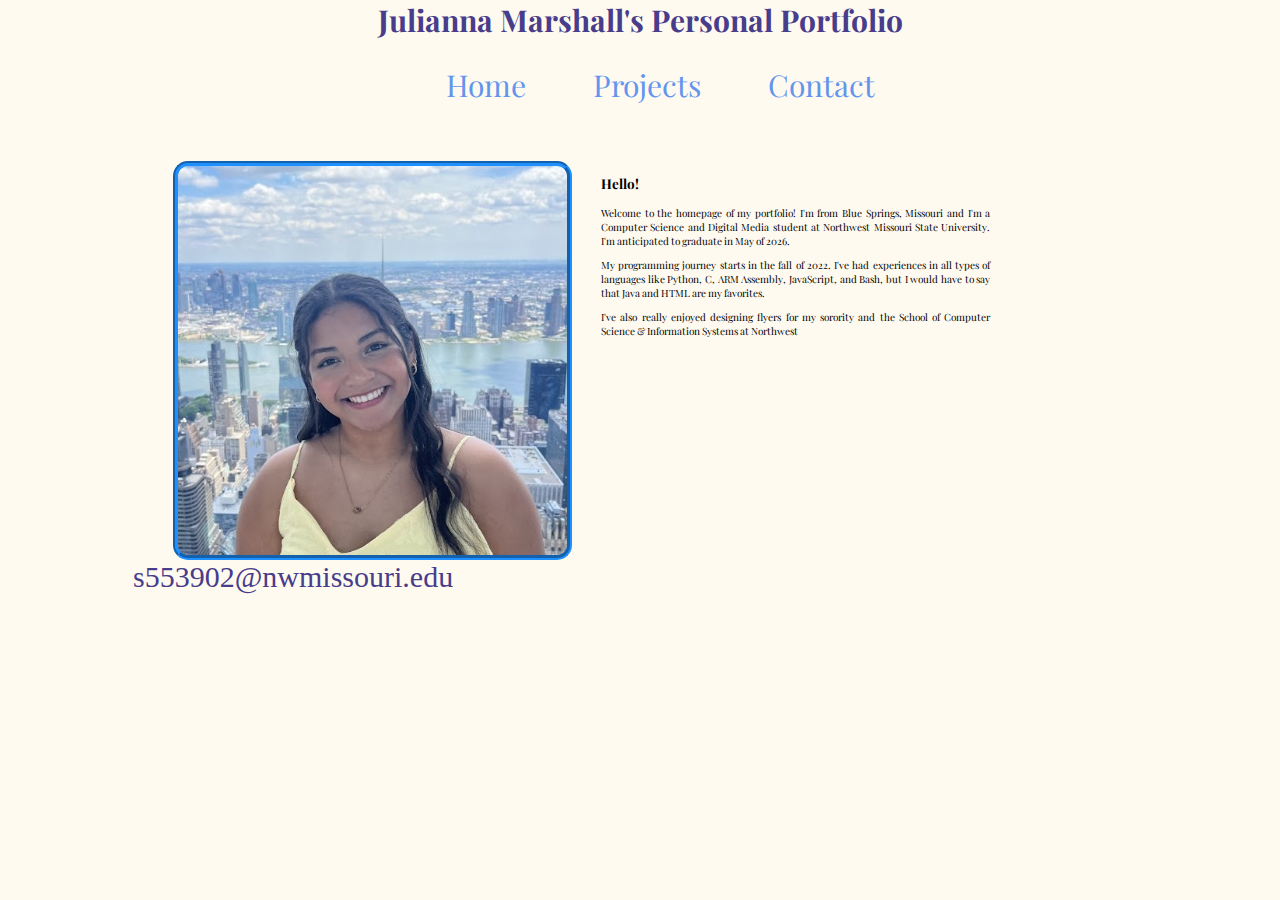
<file: index.html>
<!DOCTYPE html>
<!--
Name: Julianna Marshall
File Name: index.html
Date: 2/5/25
-->
<html lang="en">
    <head>
        <meta charset="UTF-8">
        <meta name="viewport" content="width=device-width, initial-scale=1">
        <title>Title</title>
        <link rel="stylesheet" href="css/styles.css">
        <link href="https://fonts.googleapis.com/css2?family=Playfair+Display:ital,wght@0,400..900;1,400..900&display=swap" rel="stylesheet">    </head>
    <body>
        <div id="container">
            <header>
            <h1>Julianna Marshall's Personal Portfolio</h1>   
            <nav>
                <ul>
                    <li><a href="index.html">Home</a></li>
                    <li><a href="projects.html">Projects</a></li>
                    <li><a href="contact.html">Contact</a></li>
                </ul>
                </nav>
            </header>

            <!--Use the main area to add the main content to the webpage-->
            <main>
                <div id="image-me">
                    <img id="welcome" src="images/pictureofjulianna.jpg" alt="Picture of Julianna Marshall">
                </div>
                <div id="info">
                    <div class="mobile">
                        <p class="hello">Hello! Welcome to the homepage of my portfolio!</p>
                        <p class="about-me">A little bit about me:</p>
                        <p>I'm from Blue Springs, Missouri and I'm a Computer Science and Digital Media student at Northwest Missouri State University. I'm anticipated to graduate in May of 2026.</p>
                    </div>

                    <div class="tablet-desktop">
                        <p class="hello">Hello!</p><p>Welcome to the homepage of my portfolio! I'm from Blue Springs, Missouri and I'm a Computer Science and Digital Media student at Northwest Missouri State University. I'm anticipated to graduate in May of 2026.</p>
                        <p>My programming journey starts in the fall of 2022. I've had experiences in all types of languages like Python, C, ARM Assembly, JavaScript, and Bash, but I would have to say that Java and HTML are my favorites.</p>
                        <p>I've also really enjoyed designing flyers for my sorority and the School of Computer Science &amp; Information Systems at Northwest</p>
                    </div>
                </div>
            </main>

            <footer>
                <p><a href="mailto:s553902@nwmissouri.edu">s553902@nwmissouri.edu</a></p>
            </footer>
        </div>
    </body>
</html>
</file>
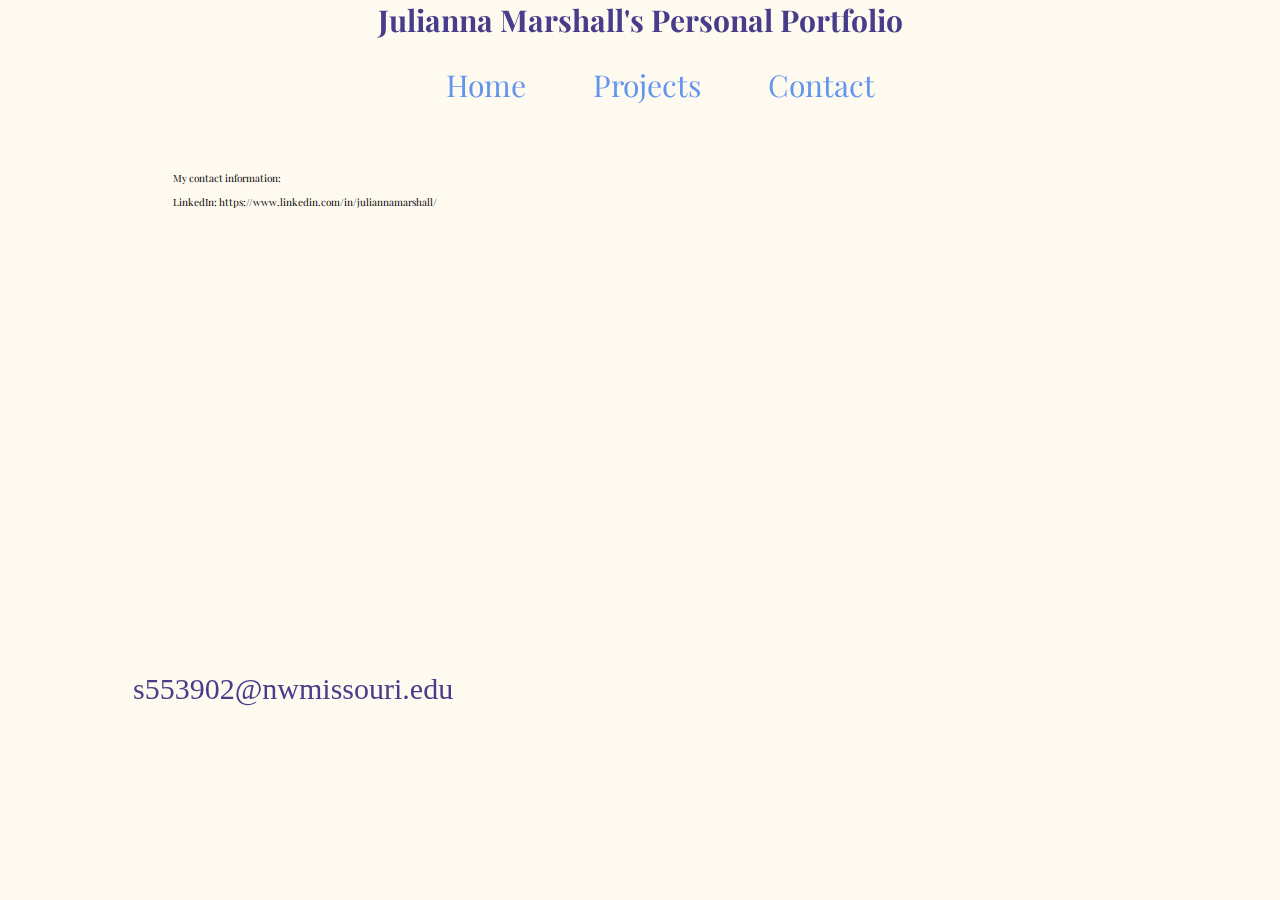
<file: contact.html>
<!DOCTYPE html>
<!--
Name: Julianna Marshall
File Name: contact.html
Date: 2/13/25
-->
<html lang="en">
    <head>
        <meta charset="UTF-8">
        <meta name="viewport" content="width=device-width, initial-scale=1">
        <title>Contact Me</title>
        <link rel="stylesheet" href="css/styles.css">
        <link href="https://fonts.googleapis.com/css2?family=Playfair+Display:ital,wght@0,400..900;1,400..900&display=swap" rel="stylesheet">    </head>
    <body>
        <div id="container">
            <header>
                <h1>Julianna Marshall's Personal Portfolio</h1>   
                <nav>
                    <ul>
                        <li><a href="index.html">Home</a></li>
                        <li><a href="projects.html">Projects</a></li>
                        <li><a href="contact.html">Contact</a></li>
                    </ul>
                </nav>
            </header>

            <!--Use the main area to add the main content to the webpage-->
            <main>
                <div id="contact">
                    <div class="mobile">
                        <p>My contact information:</p>
                        <p class="link">LinkedIn: https://www.linkedin.com/in/juliannamarshall/</p>
                    </div>

                    <div class="tablet-desktop">
                        <p>My contact information:</p>
                        <p class="link">LinkedIn: https://www.linkedin.com/in/juliannamarshall/</p>
                        <iframe title="map" src="https://www.google.com/maps/embed?pb=!1m18!1m12!1m3!1d3040.5652421217846!2d-94.88509922556591!3d40.351989459579656!2m3!1f0!2f0!3f0!3m2!1i1024!2i768!4f13.1!3m3!1m2!1s0x87c05585b7bd19b1%3A0xfc94da964c338044!2sNorthwest%20Missouri%20State%20University!5e0!3m2!1sen!2sus!4v1739473734939!5m2!1sen!2sus" width="600" height="450" style="border:0;" allowfullscreen="" loading="lazy" referrerpolicy="no-referrer-when-downgrade"></iframe>
                    </div>
                </div>
            </main>

            <footer>
                <p><a href="mailto:s553902@nwmissouri.edu">s553902@nwmissouri.edu</a></p>
            </footer>
        </div>
    </body>
</html>
</file>
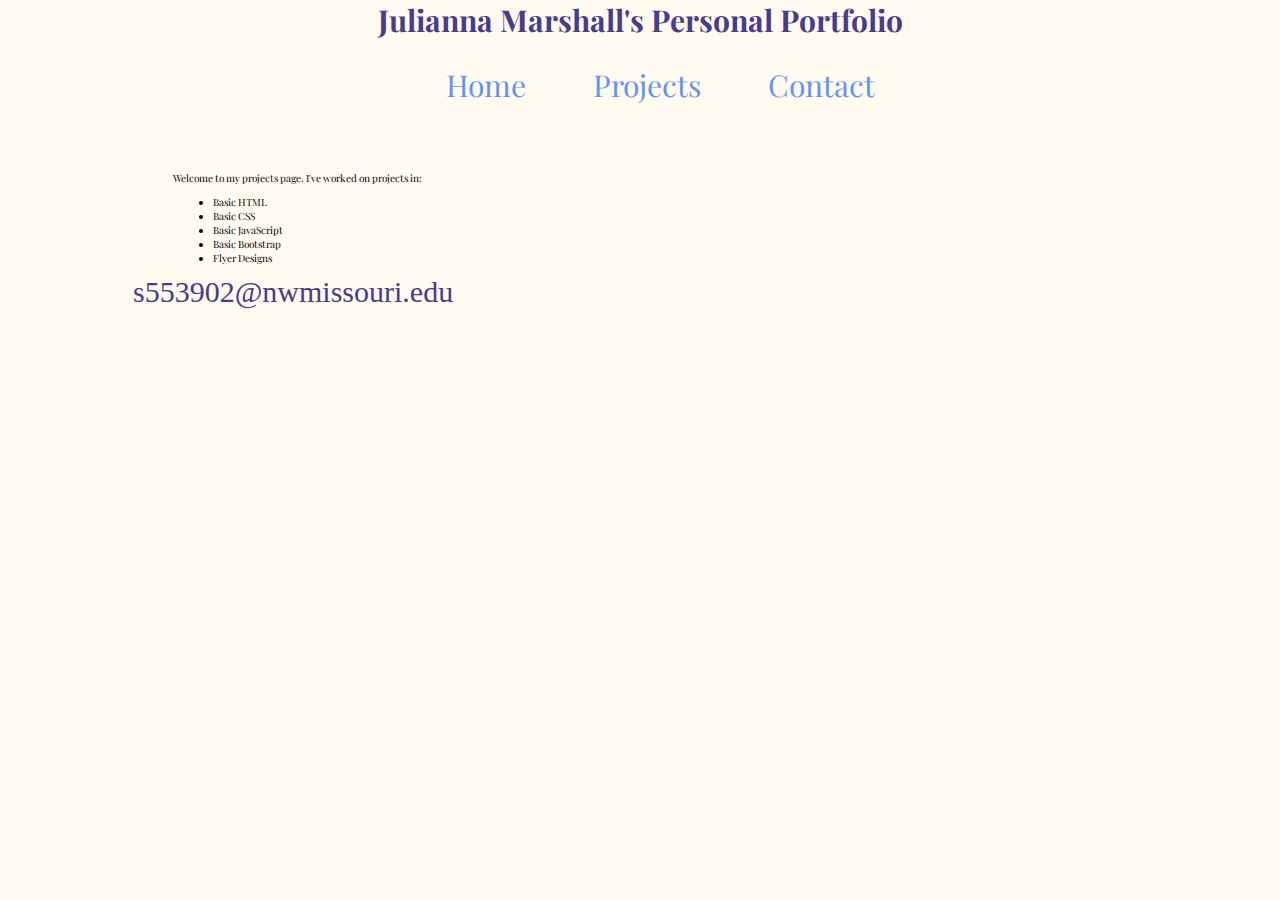
<file: projects.html>
<!DOCTYPE html>
<!--
Name: Julianna Marshall
File Name: projects.html
Date: 2/13/25
-->
<html lang="en">
    <head>
        <meta charset="UTF-8">
        <meta name="viewport" content="width=device-width, initial-scale=1">
        <title>Projects</title>
        <link rel="stylesheet" href="css/styles.css">
        <link href="https://fonts.googleapis.com/css2?family=Playfair+Display:ital,wght@0,400..900;1,400..900&display=swap" rel="stylesheet">    </head>
    <body>
        <div id="container">
            <header>
                <h1>Julianna Marshall's Personal Portfolio</h1>   
                <nav>
                    <ul>
                        <li><a href="index.html">Home</a></li>
                        <li><a href="projects.html">Projects</a></li>
                        <li><a href="contact.html">Contact</a></li>
                    </ul>
                </nav>
            </header>

            <!--Use the main area to add the main content to the webpage-->
            <main>
                <div id="projects">
                    <p>Welcome to my projects page. I've worked on projects in:</p>
                    <ul>
                        <li>Basic HTML</li>
                        <li>Basic CSS</li>
                        <li>Basic JavaScript</li>
                        <li>Basic Bootstrap</li>
                        <li>Flyer Designs</li>
                    </ul>
                </div>
            </main>

            <footer>
                <p><a href="mailto:s553902@nwmissouri.edu">s553902@nwmissouri.edu</a></p>
            </footer>
        </div>
    </body>
</html>
</file>
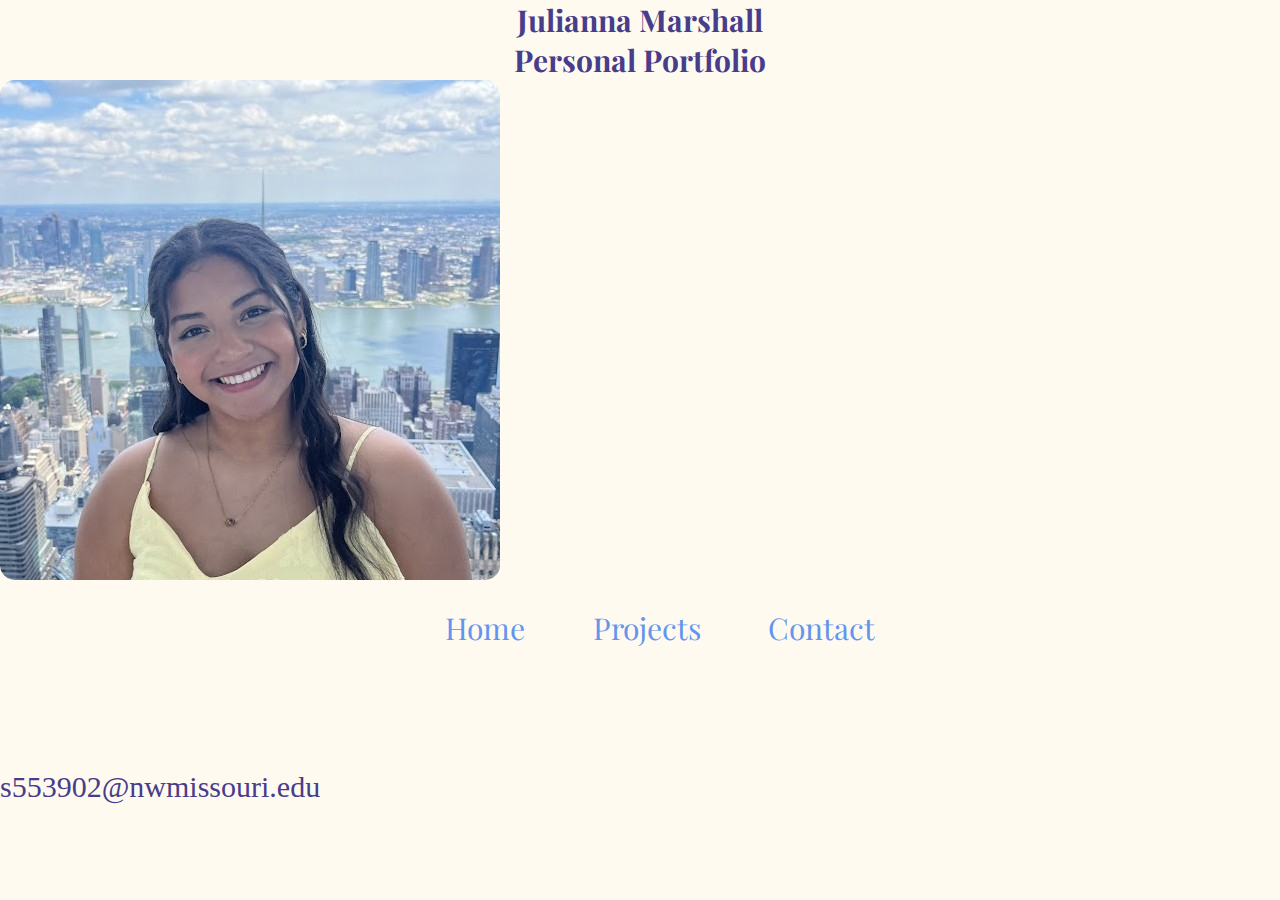
<file: template.html>
<!DOCTYPE html>
<!--Name: Julianna Marshall
File Name: template.html
Date: 2/5/25-->
<html lang="en">
    <head>
        <meta charset="UTF-8">
        <meta name="viewport" content="width=device-width, initial-scale=1">
        <title>Title</title>
        <link rel="stylesheet" href="css/styles.css">
        <link href="https://fonts.googleapis.com/css2?family=Playfair+Display:ital,wght@0,400..900;1,400..900&display=swap" rel="stylesheet">    </head>
    <body>
        <header>
            <h1>Julianna Marshall</h1>
            <h1>Personal Portfolio</h1>
            <img src="images/pictureofjulianna.jpg" alt="Picture of Julianna Marshall">
        </header>
        
        <nav>
            <ul>
                <li><a href="index.html">Home</a></li>
                <li><a href="projects.html">Projects</a></li>
                <li><a href="contact.html">Contact</a></li>
            </ul>
        </nav>
        
        <!--Use the main area to add the main content to the webpage-->
        <main>
        </main>
        
        <footer>
            <p><a href="mailto:s553902@nwmissouri.edu">s553902@nwmissouri.edu</a></p>
        </footer>
    </body>
</html>
</file>
<file: css/styles.css>
/*
 * Author: Julianna Marshall
 * Date: 2/20/25
 * File Name: styles.css
*/

/*CSS Reset*/
body, header, nav, main, footer, h1, div, img{
    margin: 0;
    padding: 0;
    border: 0;
}

/*Style rules for header*/
header{
    background-color: floralwhite;
    font-family: "Playfair Display", serif;
    font-weight: 400;
    font-style: normal;
    color:darkslateblue;
}

/*Style rules for body and images*/
body{
    background-color: floralwhite;
    font-size: 30px;
}

img{
    max-width: 100%;
    display: block;
    border-radius: 15px;
}

#welcome{
    border: groove 5px dodgerblue;
}

/*Style rules for navigation area*/
nav{
    padding: 1%;
    margin-bottom: 1%;
}

nav ul{
    list-style-type: none;
    margin: 0;
    text-align: right;
}

nav li{
    display: inline-block;
    font-family: "Playfair Display", serif;
    font-weight: 400;
    font-style: normal;
}

nav li a{
    display: block;
    color: cornflowerblue;
    text-align: center;
    padding: 0.5em 1em;
    text-decoration: none;
}

/*Style rules for main content*/
main{
    clear: left;
    background-color: floralwhite;
    padding: 2%;
    font-family: "Playfair Display", serif;
    font-weight: 400;
    font-style: normal;
}

.hello{
    font-size: 1.35em;
    font-weight: bold;
}

#image-me{
    margin: 0 2%;
    width: 40%;
    float:left;
    padding-top: 140px;
}

#info{
    margin: 0 2%;
    width: 40%;
    float: left; 
}

.about-me{
    font-style: italic
}

.mobile{
    display: block;
}

.tablet-desktop{
    display: none;
}

.link{
    word-wrap: break-word
}

/*Style rules for footer*/
footer{
    background-color: floralwhite;
    clear: both;
}

footer p a{
    text-decoration: none;
    color: darkslateblue;
}

/*Media Query for Mobile Viewport*/
@media screen and (min-width: 320px), print{
    .tablet-desktop{
        display: none;
    }
    
    .mobile{
        display: block;
    }
    
    body h1{
        font-size: 30px;
        text-align: center;
    }
    
    nav ul{
        text-align: center;
    }
    
    #image-me{
        display: none;
    }

    #info, #projects, #contact{
        margin-left: 15%;
        width: 75%;
        font-size: 20px;
        text-align: justify;
    }
}

/*Media Query for Tablet Viewport*/
@media screen and (min-width: 630px), print{
    /*Tablet Viewport: Show tablet-desktop class, hide mobile class*/
    .tablet-desktop{
        display: block;
    }
    
    .mobile{
        display: none;
    }
    
    #image-me{
        display: block;
        margin: 0 2%;
        width: 40%;
        float:left;
        padding-top: 0;
    }

    #info, #projects, #contact{
        margin: 0 2%;
        width: 40%;
        float: left;
        font-size: 10px;
    }
}

/*Media Query for Desktop Viewports*/
@media screen and (min-width: 1015px){
    #container{
        width: 1014px;
        margin: 0 auto;
    }

    nav li a:hover{
        color: #000;
        background-color: #fff;
    }
}
</file>
